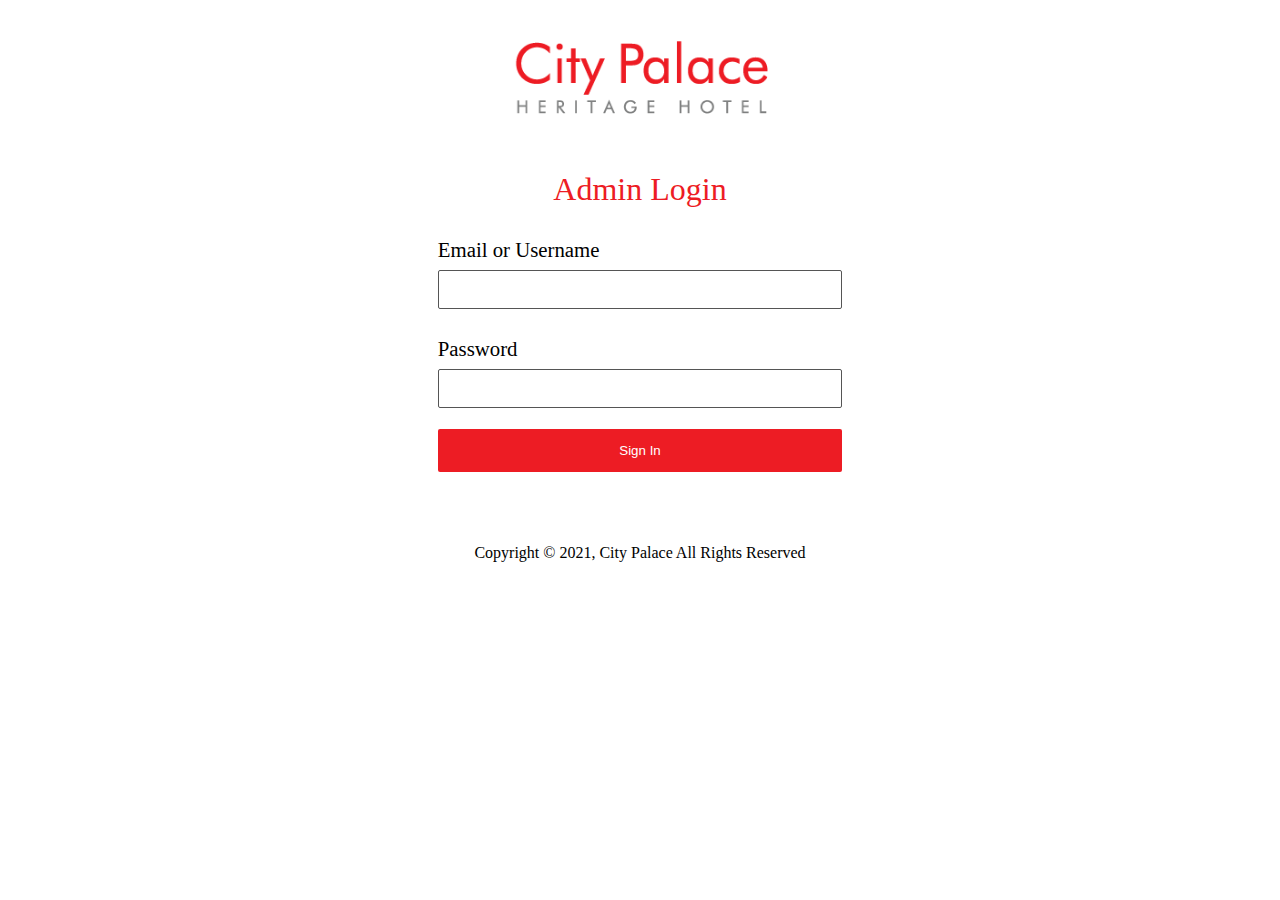
<file: CityPalace-master/admin.html>
<!DOCTYPE html>
<html lang="en">
<head>
    <meta charset="UTF-8">
    <meta http-equiv="X-UA-Compatible" content="IE=edge">
    <meta name="viewport" content="width=device-width, initial-scale=1.0">
    <link rel="stylesheet" href="login.css">
    <link rel="icon" type="image/x-icon" href="Icon.png" />
    <title>Login Form</title>
</head>
<body>
    <div class="container">
        <div class="leftside">
            <div class="signIn">
                <div class="logo">
                    <a href="index.html"><img src="Logo.png" alt="Logo" height="90"></a>
                </div>
                <form action="">
                    <h1 class="heading">Admin Login</h1>
                    <div>
                        <label for="email">Email or Username</label>
                        <input type="text" class="form__input" id="email">
                    </div>
                    <div>
                        <label for="password">Password</label>
                        <input type="password" class="form__input" id="password">
                    </div>
                    <button type="submit" class="submit__button">Sign In</button>
                </form>
            </div>

            <footer class="footer">
                <p>Copyright &copy; 2021, City Palace All Rights Reserved</p>
            </footer>
        </div>
    </div>
</body>
</html>
</file>
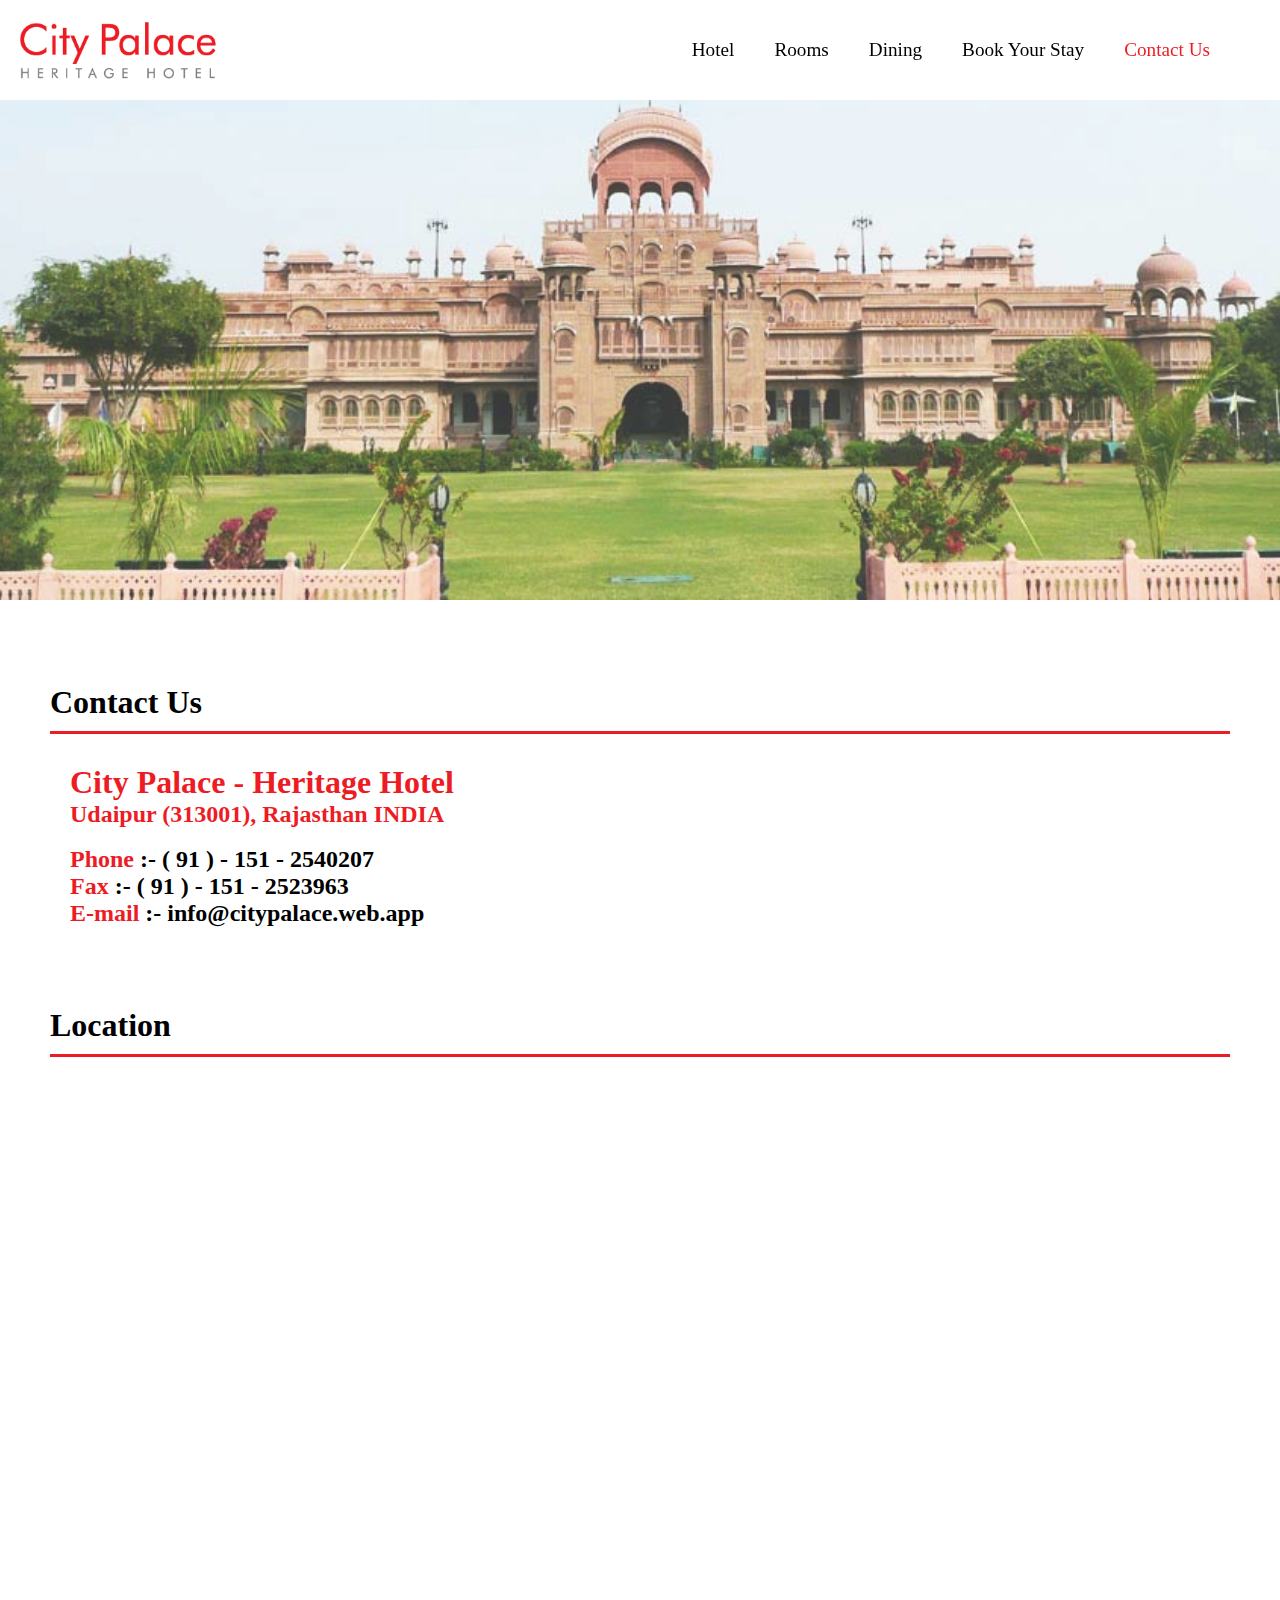
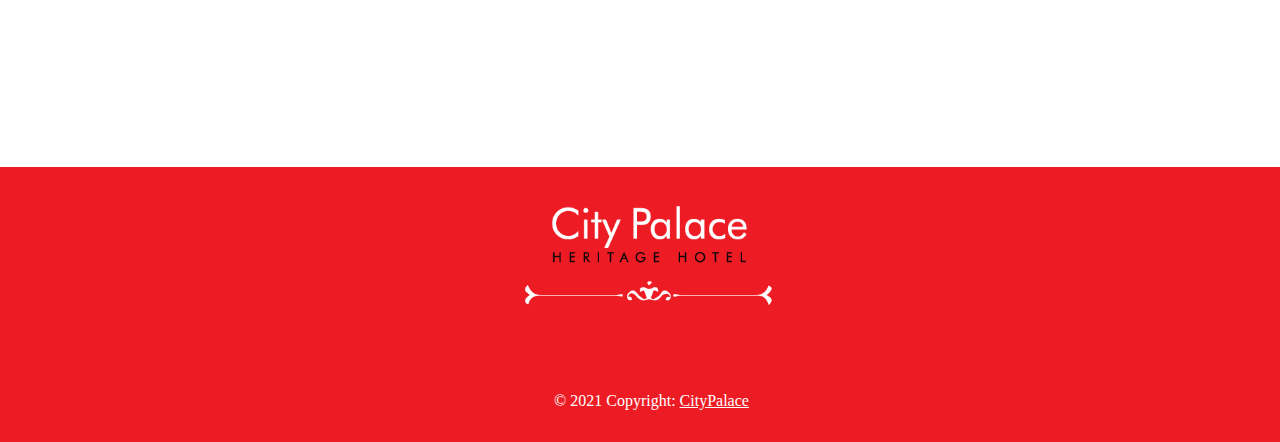
<file: CityPalace-master/contact.html>
<!DOCTYPE html>
<html lang="en">
<head>
    <meta charset="UTF-8">
    <meta http-equiv="X-UA-Compatible" content="IE=edge">
    <meta name="viewport" content="width=device-width, initial-scale=1.0">
    <link rel="stylesheet" href="contact.css">
    <link rel="stylesheet" href="index.css">
    <link rel="icon" type="image/x-icon" href="Icon.png" />
    <link rel="stylesheet" href="https://use.fontawesome.com/releases/v5.15.3/css/all.css" integrity="sha384-SZXxX4whJ79/gErwcOYf+zWLeJdY/qpuqC4cAa9rOGUstPomtqpuNWT9wdPEn2fk" crossorigin="anonymous">
    <title>Contact Us</title>
</head>
<body>

    <!-- Navigation bar -->
    <nav>
        <img src="Logo.png" alt="" class="logo" height="70" width="auto">

        <input type="checkbox" id="hamburger-toggle">
        <label for="hamburger-toggle" class="hamburger">
            <i class="fas fa-bars" id="iconopen" onClick="buttonopenclose()"></i>
            <i class="fas fa-times" id="iconclose" onClick="buttonopenclose()"></i>
        </label>

        <ul class="nav__list">
            <li class="navbar__item"><a href="index.html" class="navbar__itemLink">Hotel</a></li>
            <li class="navbar__item"><a href="rooms.html" class="navbar__itemLink">Rooms</a></li>
            <li class="navbar__item"><a href="dining.html" class="navbar__itemLink">Dining</a></li>
            <li class="navbar__item"><a href="login.html" class="navbar__itemLink">Book Your Stay</a></li>
            <li class="navbar__item"><a href="contact.html" class="navbar__itemLink  active">Contact Us</a></li>
        </ul>
    </nav>

    <!-- Contact Image -->
    <img src="Images/carousel.jpeg" alt="" class="contact__image">

    <!-- Location -->
    <div class="offers">
        <h2 class="offers__heading">Contact Us</h2>
        <div class="rowcontact">
            <h1><span>City Palace - Heritage Hotel</span></h1>
            <h2><span>Udaipur (313001), Rajasthan INDIA</span></h2><br/>
            <h2><span>Phone</span> :- ( 91 ) - 151 - 2540207</h2>
            <h2><span>Fax</span> :- ( 91 ) - 151 - 2523963</h2>
            <h2><span>E-mail</span> :- info@citypalace.web.app</h2>
        </div>
    </div>

    <!-- Location -->
    <div class="offers">
        <h2 class="offers__heading">Location</h2>
        <div class="row">
            <iframe  id="googlemap" src="https://www.google.com/maps/embed?pb=!1m14!1m12!1m3!1d3588.380401385442!2d83.56347236958923!3d25.922731538615334!2m3!1f0!2f0!3f0!3m2!1i1024!2i768!4f13.1!5e0!3m2!1sen!2sin!4v1628751853145!5m2!1sen!2sin" width="95%" height="600" style="border:0;" allowfullscreen="" loading="lazy"></iframe>
        </div>
    </div>

    <!-- Foooter -->
    <div class="footer">

        <!-- Footer Logo -->
        <div class="footer__image">
            <a href="index.html" class="footer__link">
                <img src="Logo2.png" alt="City Palace Logo" class="footer__logo"/> 
                <img src="Images/design2.png" alt="Design" class="welcome__image">
            </a>
        </div>

        <!-- Social Media -->
        <ul class="footer__socialMedia">
            <li class="footer__socialMediaItems">
                <a href="" class="socialMedia__Links" target="_blank" rel="noreferrer">
                    <i class="fab fa-twitter fa-2x"></i>
                </a>
            </li>
            <li class="footer__socialMediaItems">
                <a href="" class="socialMedia__Links" target="_blank" rel="noreferrer">
                    <i class="fab fa-github fa-2x"></i>
                </a>
            </li>
            <li class="footer__socialMediaItems">
                <a href="" class="socialMedia__Links" target="_blank" rel="noreferrer">
                    <i class="fab fa-instagram fa-2x"></i>
                </a>
            </li>
            <li class="footer__socialMediaItems">
                <a href="" class="socialMedia__Links" target="_blank" rel="noreferrer">
                    <i class="fab fa-linkedin-in fa-2x"></i>
                </a>
            </li>
        </ul>

        <!-- Copyright Information -->
        <div class="copyright">
            <div class="copyright__info">
                © 2021 Copyright: 
                <a href="index.html" class="copyright__infoLink"> CityPalace</a>
            </div>
        </div>
    </div>

    <script src="index.js"></script>
</body>
</html>
</file>
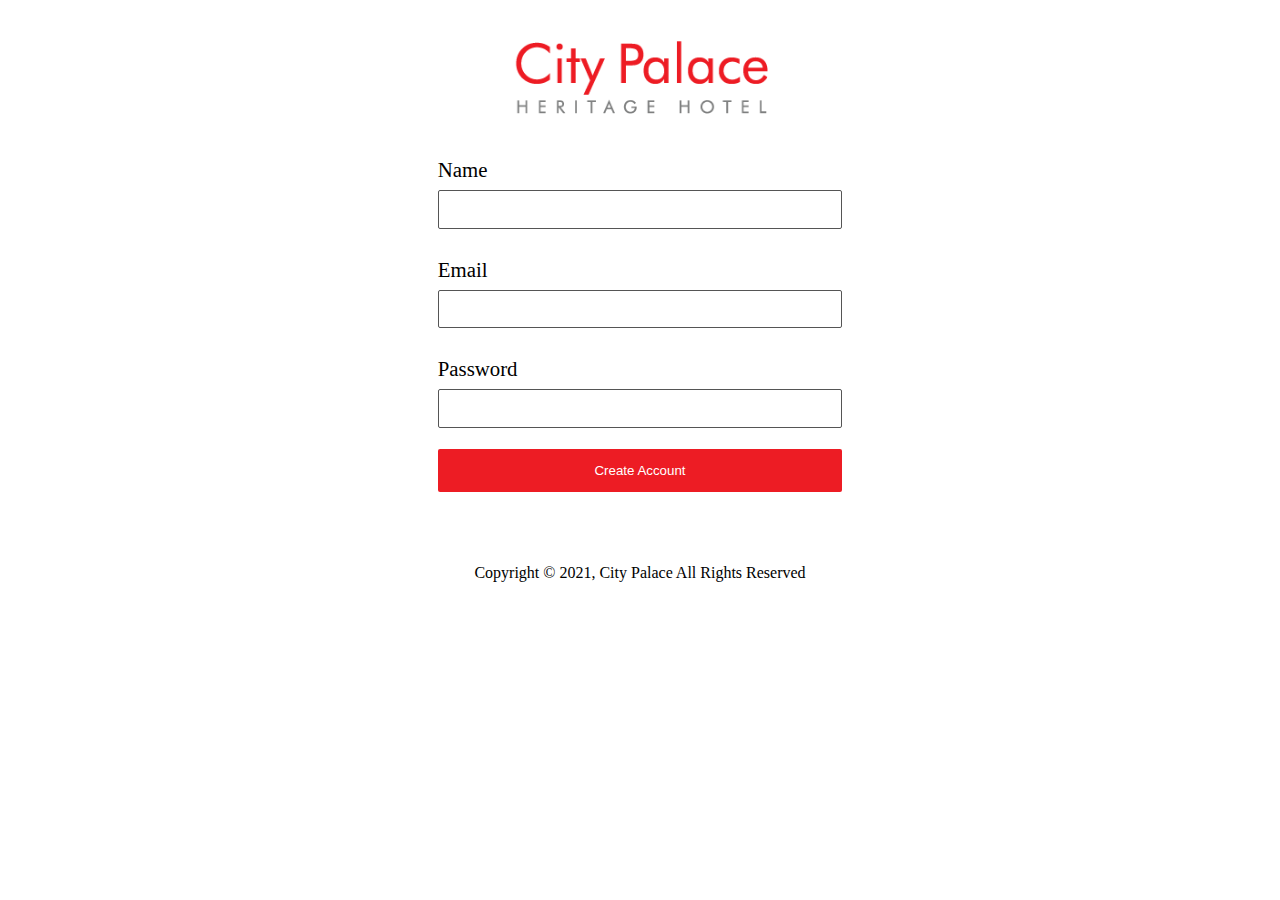
<file: CityPalace-master/create.html>
<!DOCTYPE html>
<html lang="en">
<head>
    <meta charset="UTF-8">
    <meta http-equiv="X-UA-Compatible" content="IE=edge">
    <meta name="viewport" content="width=device-width, initial-scale=1.0">
    <link rel="stylesheet" href="login.css">
    <link rel="icon" type="image/x-icon" href="Icon.png" />
    <title>Login Form</title>
</head>
<body>
    <div class="container">
        <div class="leftside">
            <div class="signIn">
                <div class="logo">
                    <a href="index.html"><img src="Logo.png" alt="Logo" height="90"></a>
                </div>
                <form action="">
                    <div>
                        <label for="email">Name</label>
                        <input type="text" class="form__input" id="email">
                    </div>
                    <div>
                        <label for="email">Email </label>
                        <input type="text" class="form__input" id="email">
                    </div>
                    <div>
                        <label for="password">Password</label>
                        <input type="password" class="form__input" id="password">
                    </div>
                    <button type="submit" class="submit__button">Create Account</button>
                </form>
            </div>

            <footer class="footer">
                <p>Copyright &copy; 2021, City Palace All Rights Reserved</p>
            </footer>
        </div>
    </div>
</body>
</html>
</file>
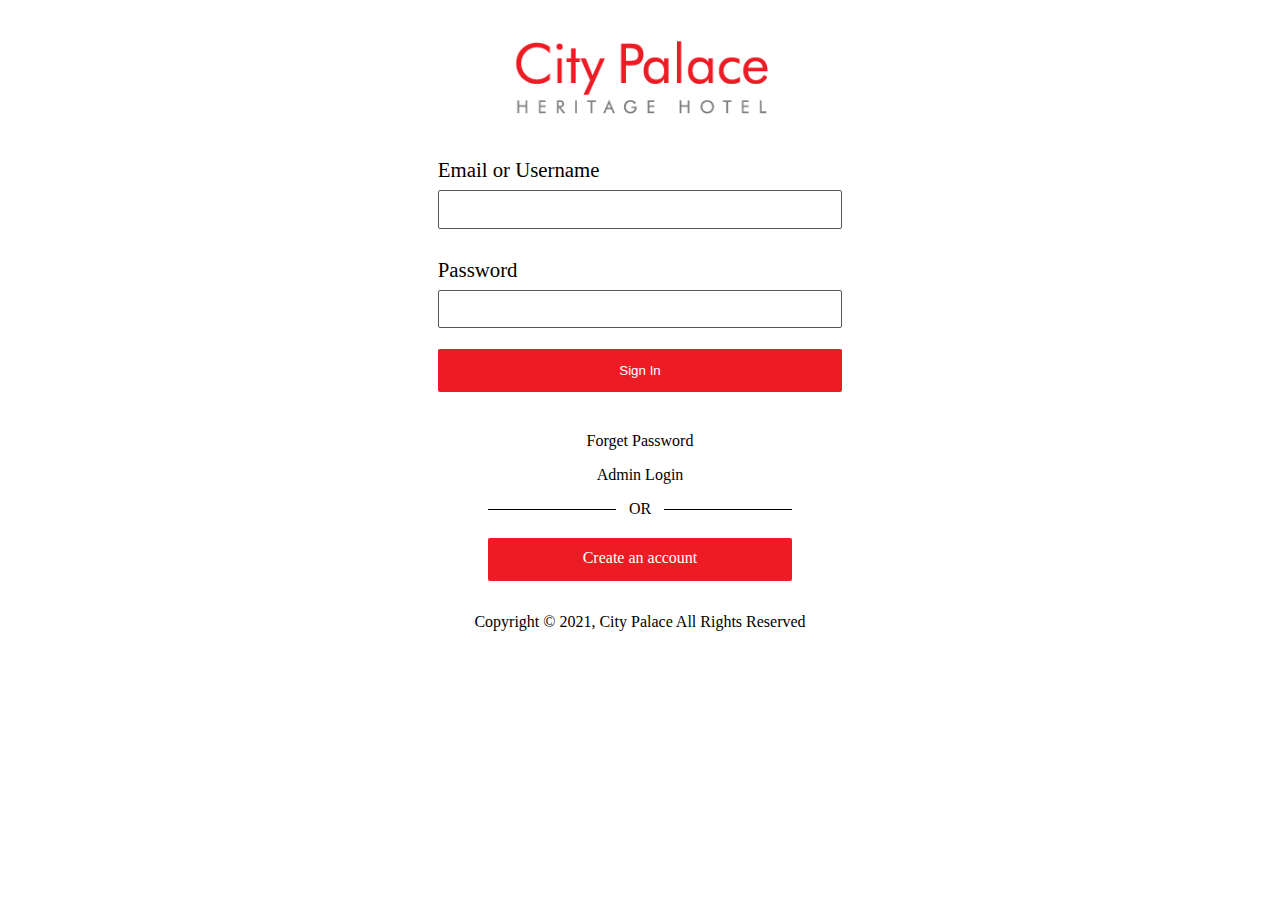
<file: CityPalace-master/login.html>
<!DOCTYPE html>
<html lang="en">
<head>
    <meta charset="UTF-8">
    <meta http-equiv="X-UA-Compatible" content="IE=edge">
    <meta name="viewport" content="width=device-width, initial-scale=1.0">
    <link rel="stylesheet" href="login.css">
    <link rel="icon" type="image/x-icon" href="Icon.png" />
    <title>Login Form</title>
</head>
<body>
    <div class="container">
        <div class="leftside">
            <div class="signIn">
                <div class="logo">
                    <a href="index.html"><img src="Logo.png" alt="Logo" height="90"></a>
                </div>
                <form action="">
                    <div>
                        <label for="email">Email or Username</label>
                        <input type="text" class="form__input" id="email">
                    </div>
                    <div>
                        <label for="password">Password</label>
                        <input type="password" class="form__input" id="password">
                    </div>
                    <button type="submit" class="submit__button">Sign In</button>
                </form>
                <div class="signIn__link">
                    <a href="">Forget Password</a>
                    <a href="admin.html">Admin Login</a>
                </div>
                <div class="or">
                    <hr class="bar" />
                    <span>OR</span>
                    <hr class="bar"/>
                </div>
                <a href="create.html" class="create__button">Create an account</a>
            </div>

            <footer class="footer">
                <p>Copyright &copy; 2021, City Palace All Rights Reserved</p>
            </footer>
        </div>
    </div>
</body>
</html>
</file>
<file: CityPalace-master/login.css>
* {
    box-sizing: border-box;
}

body {
    font-weight: 300;
}

h1,h2,h3,h4,h5,h6 {
    font-weight: 300;
}

.leftside {
    display: flex;
    flex-direction: column;
    flex: 1;
    align-items: center;
    justify-content: center;
}

.signIn {
    display: flex;
    flex-direction: column;
    justify-content: center;
    align-items: center;
    width: 80%;
    padding-bottom: 1rem;
}

.signIn form {
    width: 40%;
    padding-bottom: 2.5rem;
}

.heading {
    text-align: center;
    color: #ED1C24;
}

.logo {
    margin-top: 1.5rem;
    margin-bottom: 1.5rem;
}

.signIn label {
    font-size: 1.3rem;
    line-height: 2.5rem;
    font-weight: 500;
}

.form__input {
    margin-bottom: 1.3rem;
    width: 100%;
    border-radius: 2px;
    border: 1px solid #555;
    color: black;
    padding: 0.5rem 1rem;
    line-height: 1.3rem;
    outline-width: 0;
}

.submit__button {
    width: 100%;
    padding: 0.7rem 1rem;
    height: 2.7rem;
    display: block;
    border: 0;
    border-radius: 2px;
    font-weight: 500;
    background: white;
    color: white;
    text-decoration: none;
    background-color: #ED1C24;
    cursor: pointer;
    text-align: center;
    transition: all 0.5s;
}

.submit__button:hover {
    background-color: #f53c42;
}

.create__button {
    width: 30%;
    padding: 0.7rem 1rem;
    height: 2.7rem;
    display: block;
    border: 0;
    border-radius: 2px;
    font-weight: 500;
    background: #ED1C24;
    color: #fff;
    text-decoration: none;
    cursor: pointer;
    text-align: center;
    transition: all 0.5s;
}

.create__button:hover {
    background-color: #f53c42;
}

.signIn__link {
    width: 60%;
}

.signIn__link a {
    display: block;
    color: black;
    text-decoration: none;
    margin-bottom: 1rem;
    text-align: center;
    font-size: 1rem;
}

.signIn__link a:hover {
    color: #ED1C24;
}

.or {
    width: 30%;
    display: flex;
    flex-direction: row;
    margin-bottom: 1.2rem;
    align-items: center;
}

.or .bar {
    flex: auto;
    border: none;
    height: 1px;
    background-color: black;
}

.or span {
    color: black;
    padding: 0 0.8rem;
}

.footer {
    color: black;
    text-align: center;
    font-size: 1rem;
    max-width: 80%;
}

@media (max-width: 768px) {

    .signIn form {
        width: 80%;
    }

    .or, .create__button {
        width: 55%;
    }
}
</file>
<file: CityPalace-master/contact.css>
.contact__image {
    object-fit: cover;
    opacity: 0.8;
    height: 500px;
    max-width: 1400;
    width: 100%;
}

.rowcontact {
    display: flex;
    flex-direction: column;
    padding-top: 30px;
    border-top: 3px solid #ED1C24;
    color: black;
    padding-left: 20px;
}

span {
    color: #ED1C24;
}
</file>
<file: CityPalace-master/index.css>
* {
    margin: 0;
}

/* Navigation bar */
nav {
    padding: 15px 25px;
    padding-left: 10px;
    padding-right: 70px;
    display: flex;
    align-items: center;
    justify-content: space-between;
    position: relative;
    z-index: 9999;
}

.logo {
    margin-right: 1rem;
    cursor: pointer;
}

.nav__list {
    display: flex;
    list-style: none;
}

.navbar__item :hover {
    color: #ED1C24;
}

.nav__list li {
    margin-left: 40px;
}

.nav__list li a {
    text-decoration: none;
    font-size: 1.2rem;
    color: black;
}

.active {
    color: #ED1C24 !important;
}

#hamburger-toggle {
    display: none;
    color: black;
}

.hamburger {
    width: 30px;
    height: 30px;
    align-items: center;
    justify-content: center;
    display: none;
    cursor: pointer;
    position: absolute;
    right: 25px;
    color: black;
}

@media (max-width:992px) {

    .nav__list {
        position: fixed;
        top: 0;
        right: 0;
        width: 100%;
        height: 100%;
        background-color: #ED1C24;
        display: flex;
        flex-direction: column;
        justify-content: center;
        align-items: center;
        transform: translateX(100%);
        transition: transform 0.3s;
    }

    .nav__list li {
        margin: 10px 0;
    }
    
    .nav__list li a {
        display: inline-block;
        font-size: 20px;
        padding: 15px 20px;
        transition: all 0.3s;
        color: white;
    }

    .active {
        color: white !important;
    }

    #iconopen {
        zoom: 150%;
    }

    #iconclose {
        zoom: 150%;
        display: none;
    }
    
    .nav-lsit li a:hover{
        background-color: #fff;
        color: #9e00ff;
        transform: translateY(-10px);
    }
    
    .hamburger {
        display: flex;
        z-index: 999;
        color: black;
    }
    
    #hamburger-toggle:checked ~ .nav__list{
        transform: none;
    }
}

.navbar__item :hover {
    color: #ED1C24;;
}

.navbar__itemLink {
    -webkit-transform: translateZ(0);
    transform: translateZ(0);
    -webkit-backface-visibility: hidden;
    backface-visibility: hidden;
    -moz-osx-font-smoothing: grayscale;
    position: relative;
    overflow: hidden;
    padding-bottom: 5px;
}

.navbar__itemLink:before {
    content: "";
    position: absolute;
    z-index: -1;
    left: 0;
    right: 100%;
    bottom: 0;
    background: #ED1C24;
    height: 2px;
    -webkit-transition-property: right;
    transition-property: right;
    -webkit-transition-duration: 0.4s;
    transition-duration: 0.4s;
    -webkit-transition-timing-function: ease-out;
    transition-timing-function: ease-out;
}

.navbar__itemLink:hover:before {
    right: 0;
}


/* Carousel Styling */

/* transition: -webkit-transform .6s ease-in-out;
    transition: transform .6s ease-in-out;
    transition: transform .6s ease-in-out,-webkit-transform .6s ease-in-out; */

.carousel {
    position: relative;
}

.carousel__imagesTransition{
    transition: -webkit-transform .6s ease-in-out;
    transition: transform .6s ease-in-out;
    transition: transform .6s ease-in-out,-webkit-transform .6s ease-in-out;
}

.carousel__image {
    object-fit: cover;
    opacity: 0.8;
    height: 500px;
    max-width: 1400;
    width: 100%;
}

.carousel__leftButton {
    left: 0;
    position: absolute !important;
    top: 43%;
    bottom: 0;
    z-index: 1;
    text-align: center;
    transition: opacity 0.15s ease;
    border: none;
    background: none !important;
}

.carousel__leftButton :hover{
    opacity: 1 !important;
}

.carousel__rightButton {
    right: 0;
    position: absolute !important;
    top: 43%;
    bottom: 0;
    z-index: 1000;
    text-align: center;
    justify-content: center;
    /* opacity: 0.6; */
    /* transition: opacity 0.15s ease; */
    border: none;
    background: none !important;
}

.carousel__rightButton :hover{
    opacity: 1 !important;
}

.carousel__rightButtonSymbol, .carousel__leftButtonSymbol {
    cursor: pointer;
    opacity: 0.6;
}

.carousel__rightButtonSymbol {
    padding-right: 20px;
}

.carousel__leftButtonSymbol {
    padding-left: 20px;
}


/* Offers Section */

@media (min-width: 768px) {

    .rowsectionone {
        flex: 0 0 30%;
        max-width: 30%;
    }

    .rowsectiontwo {
        flex: 0 0 17%;
        max-width: 17%;
    }
}

@media (max-width: 1050px) {
    .rowsectionone {
        flex: 0 0 27%;
        max-width: 27%;
    }
    .card__image {
        height: 100px !important;
    }
}

@media (max-width: 1110px) {
    .rowsectiontwo {
        flex: 0 0 15%;
        max-width: 15%;
    }
}

@media (max-width: 750px) {
    .rowsectionone {
        flex: 0 0 100%;
        max-width: 100% !important;
    }

    .rowsectiontwo {
        flex: 0 0 100%;
        max-width: 100% !important;
    }
}

/* Welcome Styling */
.welcome__heading {
    text-align: center;
    margin-top: 60px;
    margin-bottom: 30px;
    font-size: 2rem;
    color: black;
}

.welcome__image {
    display: block;
    margin-left: auto;
    margin-right: auto;
    width: 250px;
}

.welcome__details {
    margin: 30px 100px 100px 100px;
    text-align: center;
}

@media (max-width: 850px) {
    .welcome__details {
        margin: 30px 50px 50px 30px
    }

    .paragraphone {
        font-size: 1rem !important;
    }
}

.paragraphone{
    font-size: 1.6rem;
    color: #7d7d7d;
    margin-bottom: 20px;
}

.offers {
    margin: 80px 50px;
}

@media (max-width: 750px) {
    .offers {
        margin: 50px 30px;
    }
}

.offers__heading {
    margin-top: 30px;
    /* margin-bottom: 30px; */
    /* border-bottom: 3px solid #ED1C24; */
    padding-bottom: 10px;
    font-size: 2rem;
}

.offersSection {
    width: 100%;
    padding-right: 16px;
    padding-left: 16px;
    margin-right: auto;
    margin-left: auto;
}

.row {
    display: flex;
    flex-wrap: wrap;
    padding-top: 30px;
    border-top: 3px solid #ED1C24;
    align-items: center;
    justify-content: center;
    scroll-behavior: auto;
}

.rowsectionone, .rowsectiontwo {
    position: relative;
    width: 100%;
    padding-left: 15px;
    padding-right: 15px;
}

.card {
    box-shadow: 0 .135rem .35rem rgba(0,0,0,.075)!important;
    position: relative;
    display: flex;
    flex-direction: column;
    min-width: 0;
    word-wrap: break-word;
    background-color: #fff;
    background-clip: border-box;
    /* border: 1px solid rgba(0,0,0,.125); */
    border-radius: .25rem;
    margin-bottom: 1.5rem;
}

.card__image {
    width: auto;
    height: 200px;
    margin: auto;
    margin-top: 0.5rem !important;
    border-radius: 5px;
}

@media (max-width: 1350px) {
    .card__image {
        height: 150px ;
    }

    .card__detailsHeading {
        font-size: 2rem !important;
    }

    .card__detailsText {
        font-size: 0.9rem !important;
    }

    .card__imageFeatures {
        height: 90px !important;
    }

    .card__detailsFeatures {
        font-size: 1.2rem !important;
    }
}

@media (max-width: 1050px) {
    .card__detailsHeading {
        font-size: 1.5rem !important;
    }

    .card__detailsText {
        font-size: 0.8rem !important;
    }

    .card__detailsFeatures {
        font-size: 1rem !important;
    }

    .card__imageFeatures {
        height: 70px !important;
    }
}

@media (max-width: 850px) {
    .card__imageFeatures {
        height: 60px !important;
    }

    .card__detailsFeatures {
        font-size: 0.7rem !important;
    }

    .card__details {
        padding: 0.5rem !important;
    }
}

@media (max-width: 750px ) {

    .card__image {
        height: 160px !important;
    }

    .card__imageFeatures {
        height: 120px !important;
    }

    .card__detailsFeatures {
        font-size: 1.2rem !important;
    }
}

.card__imagedestinations {
    width: auto;
    height: 220px;
    margin: auto;
    margin-top: 0.5rem !important;
    border-radius: 5px;
}

.card__details {
    flex: 1 1 auto;
    min-height: 1px;
    padding: 1.25rem;
}

.card__detailsText {
    margin-top: 0.3rem;
    margin-bottom: 1rem;
    font-size: 1.1rem;
}

.card__detailsHeading {
    color: #ED1C24;
    font-size: 2.5rem;
    margin-bottom: 10px;
}

.card__detailsButtons {
    display: flex;
    /* align-items: center !important;
    justify-content: center !important; */
}

.card__detailsButtons :hover {
    color: white;
    background-color: #ED1C24;
    border-radius: 0.2rem;
}

.button__groups {
    position: relative;
    display: inline-flex;
    vertical-align: middle;
}

.button {
    position: relative;
    flex: 1 1 auto;
    cursor: pointer;
    padding: .25rem .5rem;
    font-size: .875rem;
    line-height: 1.5;
    border-radius: .2rem;
    color: #ED1C24;
    border: 1px solid #ED1C24;
    font-weight: 400;
    text-decoration: none;
    transition: color .15s ease-in-out,background-color .15s ease-in-out,border-color .15s ease-in-out,box-shadow .15s ease-in-out;
}

.card__detailsFeatures {
    color: #ED1C24;
    font-size: 1.4rem;
    margin-bottom: 10px;
}

.card__imageFeatures {
    width: auto;
    height: 120px;
    margin: auto;
    margin-top: 0.5rem !important;
    border-radius: 5px;
}


/* Footer Styling */

.footer {
    background-color: #ED1C24;
    padding: 1rem;
    margin-top: 1rem;
}

.footer__image {
    display: flex !important;
    /* background-color: white !important; */
    padding-left: 1rem;
    padding-top: 1rem; 
    text-align: center;
}

.footer__link {
    margin: auto;
}

.footer__logo {
    height: 70px;
    width: auto;
    padding-bottom: 10px;
    vertical-align: middle;
    margin-left: auto;
}

.footer__socialMedia {
    text-align: center !important;
    list-style: none;
    padding-left: 0;
    margin-bottom: 1rem;
    display: block;
    margin-block-start: 1em;
    margin-block-end: 1em;
    margin-inline-start: 0px;
    margin-inline-end: 0px;
    padding-inline-start: 23px;
    padding-top: 20px;
}

.footer__socialMediaItems {
    margin-right: 0.5rem;
    display: inline-block;
    text-align: -webkit-match-parent;
}

.socialMedia__Links {
    margin-left: 0.25rem !important;
    margin-right: 0.25rem !important;
    color: white;
    text-decoration: none;
    background-color: transparent;
}

.socialMedia__Links :hover {
    color: black;
    /* color: rgb(197, 196, 196) ; */
}

.copyright__info {
    text-align: center;
    padding-bottom: 1rem !important;
    padding-top: 1rem !important;
    padding-inline-start: 23px;
    color: white;
}

.copyright__infoLink {
    color: white ;
}

.copyright__info :hover{
    text-decoration: none;
    color: black;
}

#map {
    height: 600px;
    width: 95%;
    margin-left: auto;
    margin-right: auto;
    padding-top: 30px;
    border-radius: 20px;
    border: none;
}

#googlemap {
    border-radius: 20px;
}

.location__heading {
    text-align: center;
    margin-top: 60px;
    margin-bottom: 30px;
    font-size: 2.5rem;
    color: black;
}

.border {
    border-bottom: 3px solid #ED1C24;
    margin-bottom: 35px;
}

/*menu*/
.menurow {
    display: flex;
    flex-wrap: wrap;
    padding-top: 30px;
    align-items: center;
    justify-content: center;
    scroll-behavior: auto;
}
.rowsectiononemenu {
    position: relative;
    width: 45%;
    padding-left: 15px;
    padding-right: 15px;
}
.menucard {
    box-shadow: 0 .135rem .35rem rgba(0,0,0,.075)!important;
    position: relative;
    display: flex;
    flex-direction: column;
    min-width: 0;
    word-wrap: break-word;
    background-color: #fff;
    background-clip: border-box;
    /* border: 1px solid rgba(0,0,0,.125); */
    border-radius: .25rem;
    margin-bottom: 1.5rem;
}
.m__image{
    width: auto;
    height: 800px;
    margin: auto;
    margin-top: 0.5rem !important;
    border-radius: 5px;
}


.menu__heading {
    text-align: center;
    margin-top: 60px;
    margin-bottom: 30px;
    font-size: 2rem;
    color: black;
}

.menu__image {
    display: flex;
    margin-left: auto;
    margin-right: auto;
    width: 250px;
}

.menu__details {
    margin: 30px 100px 100px 100px;
    text-align: center;
}

@media (max-width: 850px) {
    .welcome__menu {
        margin: 30px 50px 50px 30px
    }

    .paragraphone {
        font-size: 1rem !important;
    }
}

.paragraphone{
    font-size: 1.6rem;
    color: #7d7d7d;
    margin-bottom: 20px;

}



#output {
    background-color: #c5edf3;
    color: #463c39;
    font-size: 17px;
    padding: 30px 30px;
    width: 40%;
    border: 2px solid #009688;
    font-family: sans-serif;
    line-height: 1.8;
}
#newPublish {
    background-color: #c5edf3;
    color: #463c39;
    font-size: 17px;
    padding: 30px 30px;
    width: 40%;
    border: 2px solid #009688;
    font-family: sans-serif;
    line-height: 1.8;
}
.box {
    background-color: #f7f7f7;
    margin-top: 60px;
    margin-bottom: 50px;
    padding: 40px 60px;
}
#details_info {
    background-color: #f7f7f7;
    color: #463c39;
    font-size: 17px;
    padding: 30px 30px;
    width: 40%;
    border: 1px solid #cccccc;
    font-family: sans-serif;
    line-height: 1.8;
    margin-left: 90px;
}
.box3 {
    margin-top: 80px;
    margin-left: 150px;
    margin-right: 150px;
    margin-bottom: 60px;
    padding: 40px 50px;
    background-color: gainsboro;
}
.box11 {
    margin-top: 80px;
    margin-left: 250px;
    margin-right: 250px;
    margin-bottom: 60px;
    padding: 40px 50px;
    background-color: gainsboro;
    line-height: 2.5;
}
.web_design_box {
    margin-top: 30px;
    margin-left: 350px;
    margin-right: 350px;
    margin-bottom: 60px;
    padding: 40px 50px;
    background-color: #d9edf7;
    box-shadow: 3px 5px 10px #318f86;
}
.hotel_reserve_box {
    margin-top: 30px;
    margin-left: 350px;
    margin-right: 350px;
    margin-bottom: 60px;
    padding: 40px 50px;
    background-color: #c6badc;
    box-shadow: 3px 5px 10px #7527b0;
}
.online_food_delivery_box {
    margin-top: 50px;
    margin-left: 350px;
    margin-right: 350px;
    margin-bottom: 60px;
    padding: 20px 40px;
    background-color: #d4c0b9;
    box-shadow: 3px 5px 10px #714c4a;
}
.result_box {
    margin-top: 15%;
    margin-left: 350px;
    margin-right: 350px;
    margin-bottom: 60px;
    padding: 20px 40px;
    background-color: #d4c0b9;
    box-shadow: 3px 5px 10px #8BC34A;
}
.result_box_text {
    color: #232222;
    font-size: 20px;
    text-align: center;
    padding-top:10px;
}
.result_box_text span {
    color: #614136;
    font-size: 26px;
    text-align: center;
}

.form-control{
    text-align: left;
    display: block;
    width: 500px;
    padding: 5px;
    border: 2px solid black;
    margin: 11px auto;
    border-radius: 8px;
    font-size: 19px;

}
.btn {
    margin: 0px 9px;
    background-color: black;
    color: white;
    padding: 4px 14px;
    border: 2px solid grey;
    border-radius: 10px;
    cursor: pointer;
}
.btn:hover {
    background-color: rgb(31, 30, 30);
}
</file>
